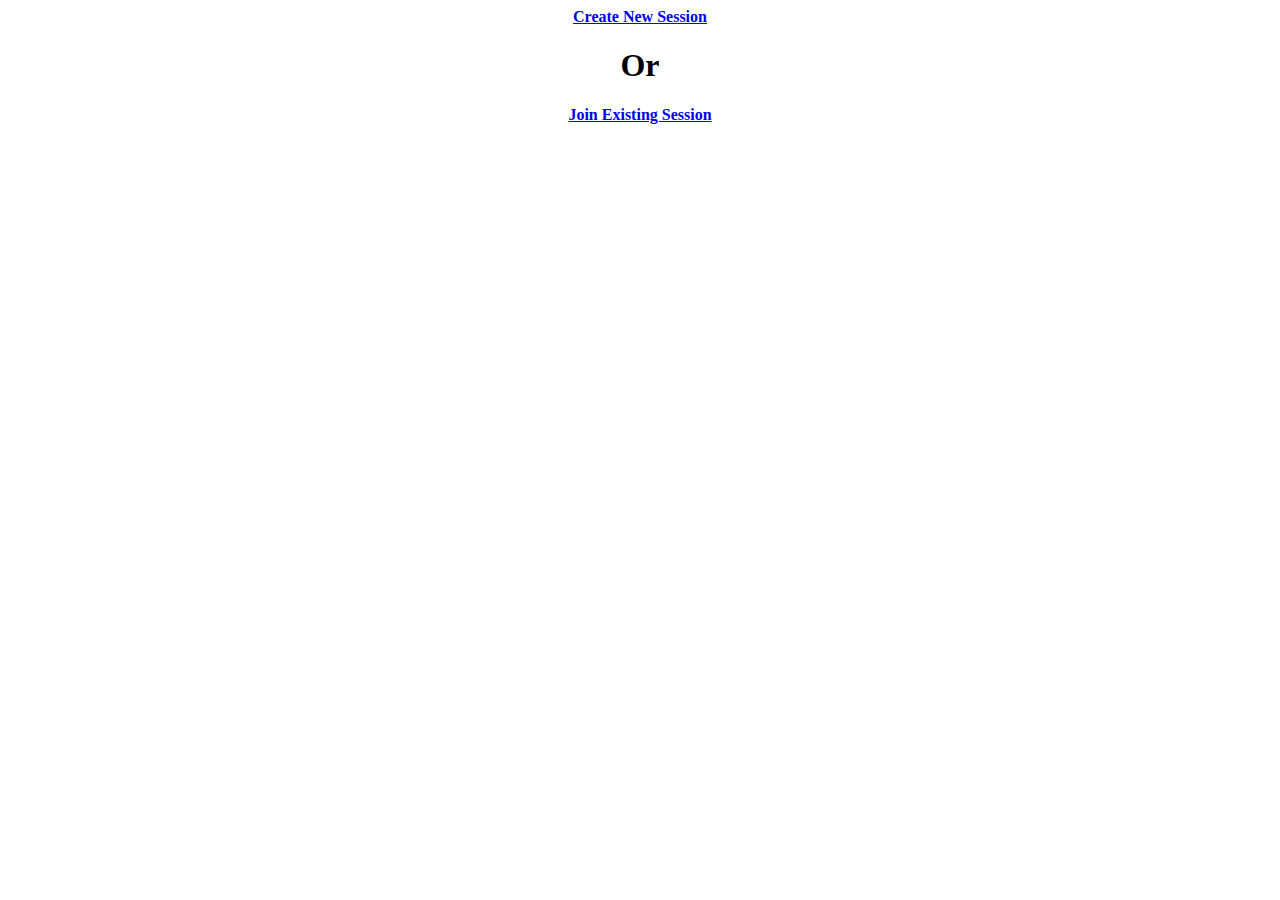
<file: www/index.html>
<html>
<body>

<h4 align="center"><a href='./new_session'>Create New Session</a></h4>
<h1 align="center">Or</h1>
<h4 align="center"><a href="#" onclick='window.location.href="/user_page.html?session_id="+window.prompt("Enter Session Id");'>Join Existing Session</a></h4>
</body>
</html>
</file>
